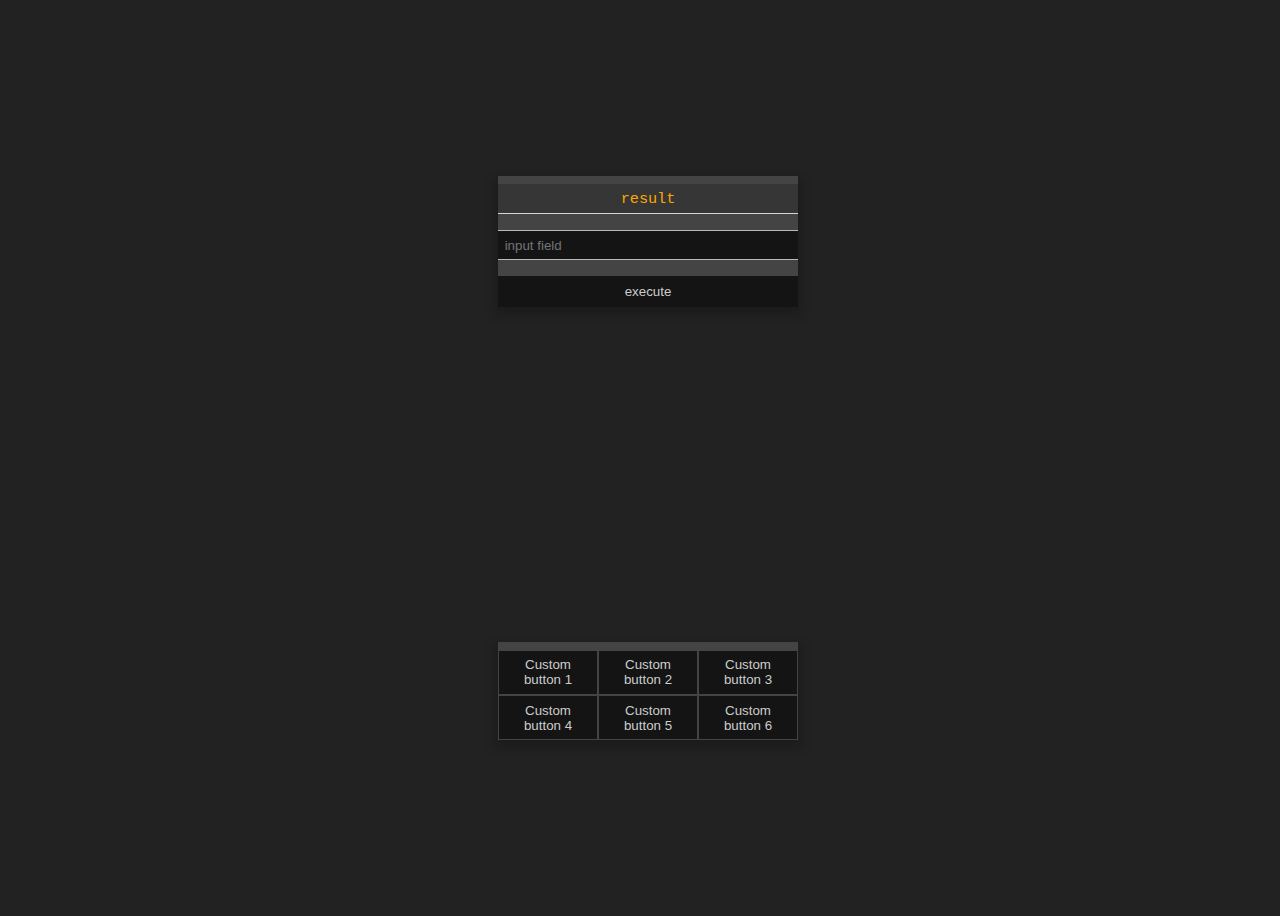
<file: JS tutorial/index.html>
<!DOCTYPE html>
<html>
<head>
	<title>JS tutorial</title>
	<link rel="stylesheet" type="text/css" href="assets/css/style.css">
</head>
<body onLoad="OnDocumentLoad()">

	<div class="main-container" id="mainContainer">
		<h3 id="outputField">result</h3>
		<input id="inputField" placeholder="input field"/>
		<button id="executeButton" onclick="ExecuteButton()">execute</button>
	</div>
	<div class="main-container">
		<div class="buttons-container" id="buttonsContainer">
			<button>Custom button 1</button>
			<button>Custom button 2</button>
			<button>Custom button 3</button>
			<button>Custom button 4</button>
			<button>Custom button 5</button>
			<button>Custom button 6</button>
		</div>
	</div>

	<script type="text/javascript" src="assets/js/app.js"></script>
	<script type="text/javascript" src="assets/js/onLoad.js"></script>
	<script type="text/javascript" src="assets/js/frameUpdate.js"></script>
	<script type="text/javascript" src="assets/js/buttonFunctions.js"></script>
</body>
</html>
</file>
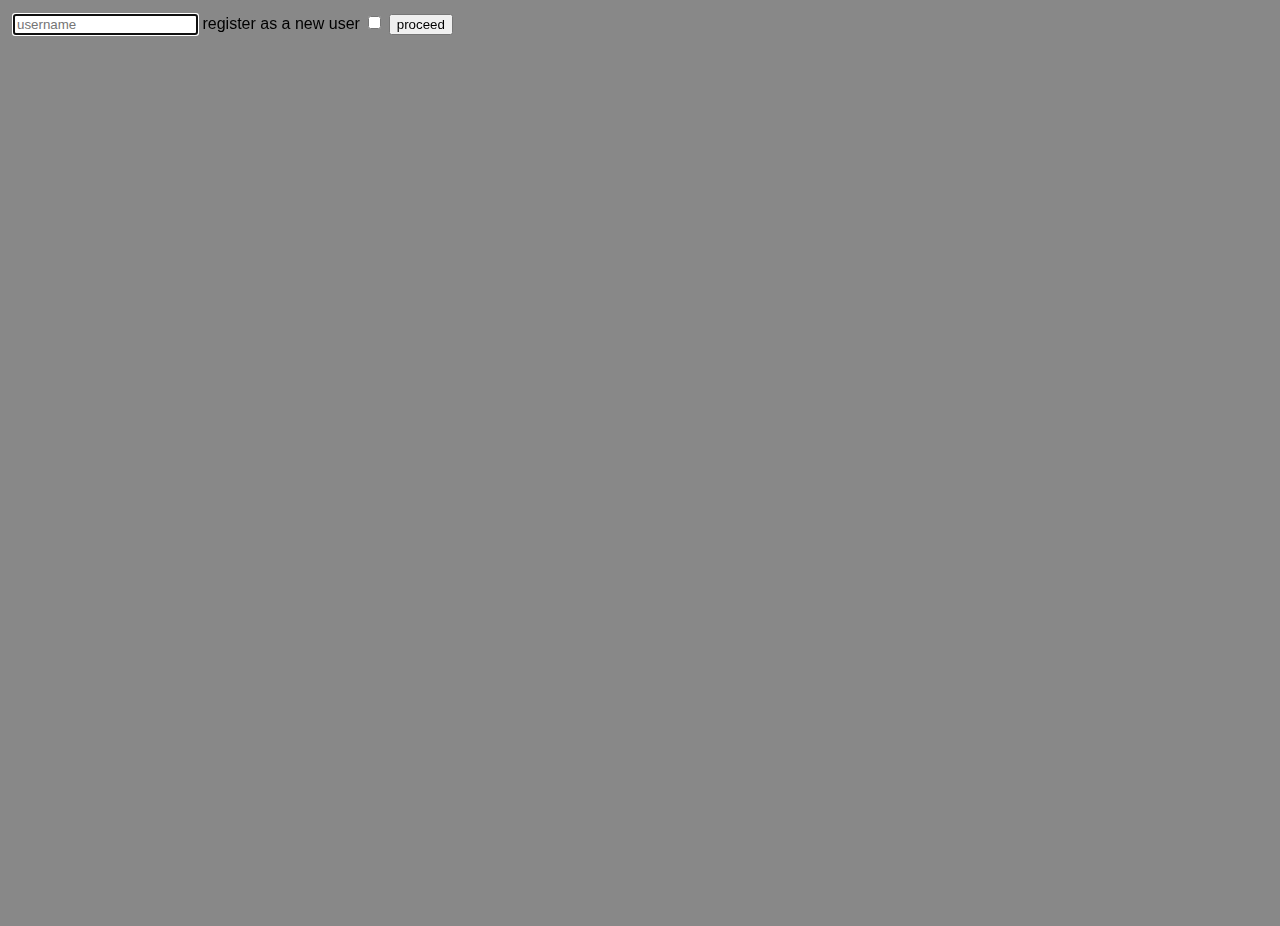
<file: Denis/back up stuff/JS project tracker - single page/index.html>
<!DOCTYPE html>
<html>
<head>
	<title>login</title>
	<link rel="stylesheet" type="text/css" href="assets/css/style.css">
</head>
<!--body onload="Page.OnLoad()"-->
<body>

	<div id="page">

	</div>


	<input type="text" placeholder="username" id="username" autofocus required>
	<label>register as a new user</label>
	<input type="checkbox" id="registerNewUser">
	<button onclick="Page.Login();">proceed</button>



	<!-- jquery library -->
	<script type="text/javascript" src="assets/js/jquery/jquery.js"></script>
	
	<!-- classes and standalone parts and dependencies -->
	<script type="text/javascript" src="assets/js/storage.js"></script>
	<script type="text/javascript" src="assets/js/userSystem.js"></script>

	<!-- app functionality -->
	<script type="text/javascript" src="assets/js/app.js"></script>
	
	<!-- page-specific functionality -->
	<script type="text/javascript" src="assets/js/pages/login.js"></script>

</body>
</html>
</file>
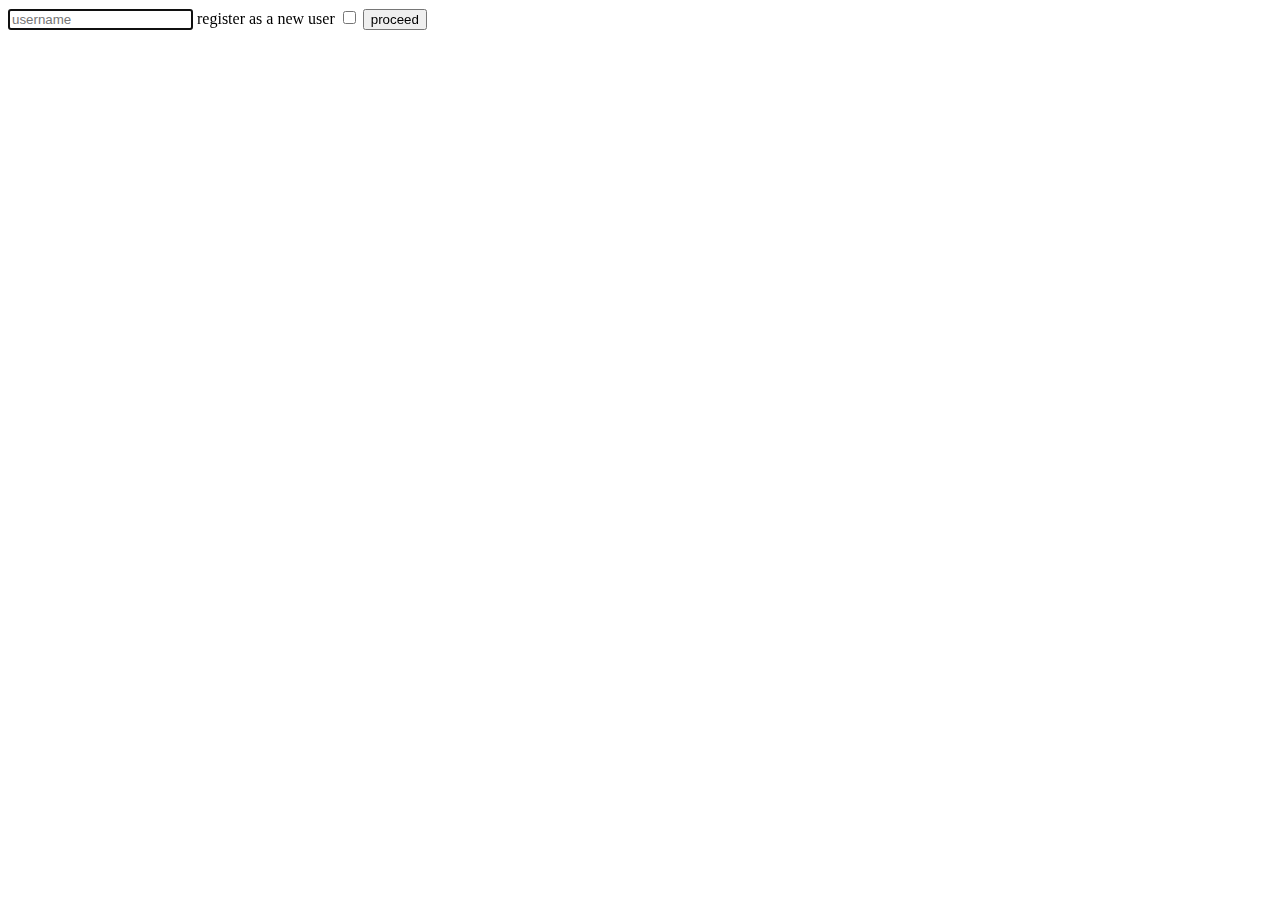
<file: Denis/back up stuff/JS project tracker/index.html>
<!DOCTYPE html>
<html>
<head>
	<title>login</title>
</head>
<!--body onload="Page.OnLoad()"-->
<body>


	<input type="text" placeholder="username" id="username" autofocus required>
	<label>register as a new user</label>
	<input type="checkbox" id="registerNewUser">
	<button onclick="Page.Login();">proceed</button>



	<!-- jquery library -->
	<script type="text/javascript" src="assets/js/jquery/jquery.js"></script>
	
	<!-- classes and standalone parts and dependencies -->
	<script type="text/javascript" src="assets/js/storage.js"></script>
	<script type="text/javascript" src="assets/js/userSystem.js"></script>

	<!-- app functionality -->
	<script type="text/javascript" src="assets/js/app.js"></script>
	
	<!-- page-specific functionality -->
	<script type="text/javascript" src="assets/js/pages/login.js"></script>

</body>
</html>
</file>
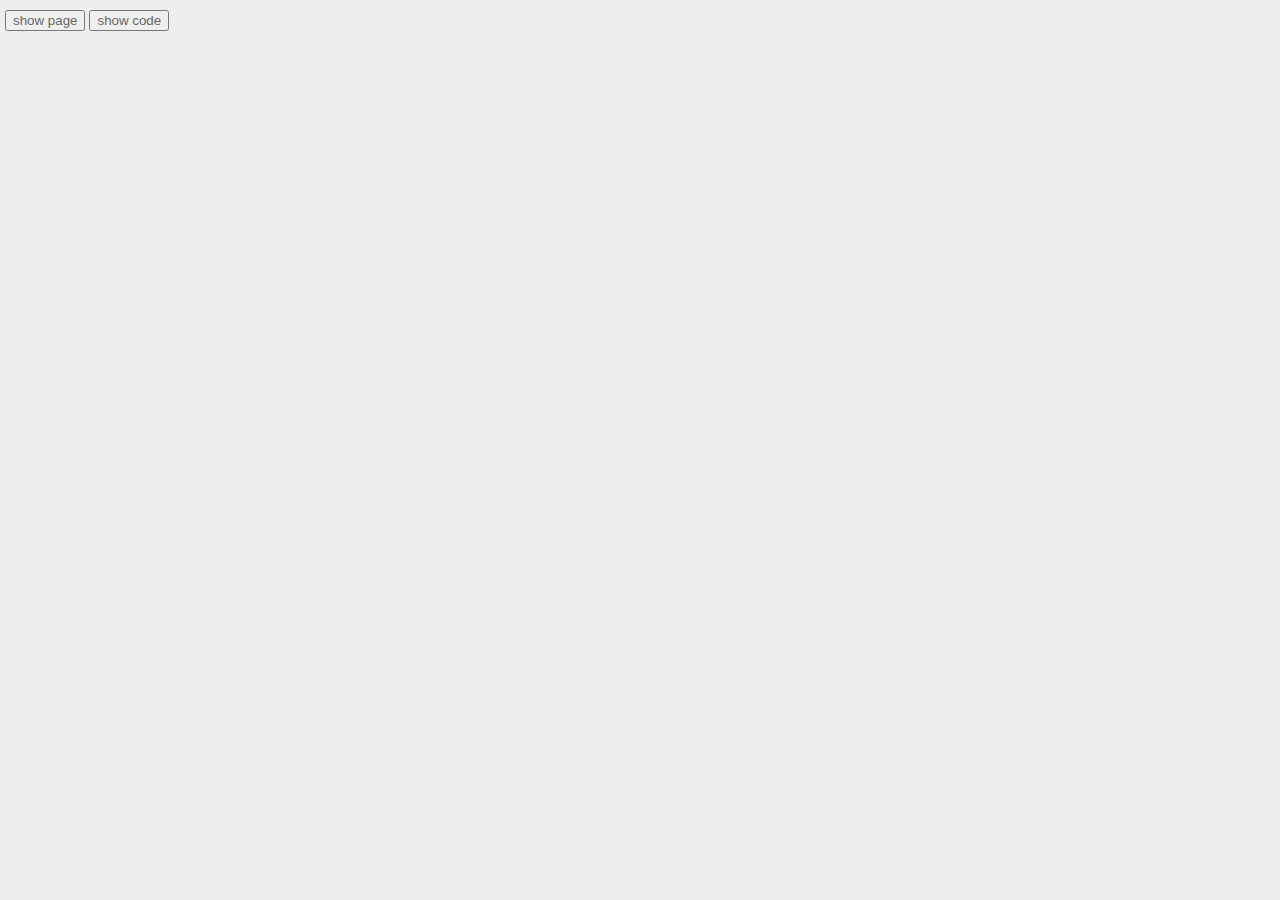
<file: htmlBuilder example.html>
<!DOCTYPE html>
<html>
<head>
	<meta charset="utf-8">
	<title>htmlBuilder test</title>
	<style type="text/css">
		* {
			box-sizing: border-box;
		}
		body {
			margin: 0;
			color: #666;
		}
		h1 {
			text-align: center;
		}
		#page {
			position: relative;
			width: 100%;
			padding: 5px;
			height: 100vh;
			background-color: #eee;
		}
		.wrapper {
			width: fit-content;
			background-color: #ccc;
			margin: 5px auto;
			padding: 5px 10px 5px 10px;
			text-align: center;
		}
		p {
			width: fit-content;
			background-color: #888;
			color: #222;
			margin: 5px auto;
			padding: 10px;
		}
		form {
			background-color: #ccc;
			width: fit-content;
			margin: 5px auto;
			padding: 5px 10px;
		}
		input, button {
			margin: 5px auto;
			color: inherit;
		}
	</style>
</head>
<body>
	<script type="text/javascript">

		var htmlBuilder = {}



		htmlBuilder.Build = function (obj) {
			
			// passed object
			var element = obj;
			// assembled code
			this.code = "";
			this.level = -2;

			// add the obj to a new object with a "children" property
			// this is the version that traverseChildren() can read
			var formattedObj = {
				"children": element
			}

			// start traversing the object
			var final = this.traverseChildren(this, formattedObj, true);

			debug(element, final.Html(), "Final: ");

			return final.Html();


			return {
				"traverseChildren": this.traverseChildren,
				"buildElement": this.buildElement,
				"getArguments": this.getArguments,
				"Html": this.Html
			}
		}

		htmlBuilder.Build.prototype = Object.create(Object.prototype);
		htmlBuilder.Build.prototype.constructor = htmlBuilder.Build;



		htmlBuilder.Build.prototype.returnTabString = function (level) {
			var t = "";
			for (var i = 0; i < level; i++) {
				t += "\t";
			}
			return t;
		}

		htmlBuilder.Build.prototype.traverseChildren = function (build, element, isRoot = false) {
			var e = element;
			var i = 0;
			var code = "";
			build.level++;

			//debug(element, code, "Start traversing: ");

			// if children found
			if ( element["children"] != undefined ) {
				
				//debug(element["children"], code, "Found children: ");
				
				// loop through children
				for (var i = 0; i < Object.keys(element["children"]).length; i++) {

					var temp = build.traverseChildren(build, element["children"][i]).code;
				
					//debug(element["children"][i], code, "Child: ");
					debug(null ,temp, "Passed code: ");
					debug(null ,code + temp, "Joined code: ");
				
					code += i == 0 ? "" : "\n";

					// recursion continues down to the last element
					code += build.returnTabString(build.level) + temp;
				}
			}
			if (!isRoot) {
				// then write html starting with common attributes
				code = build.buildElement (build, element, code);
			}

			debug(element, code, "End traversing: ");

			build.code = code;

			build.level--;

			// send assembled code up the chain
			return build;
		}

		htmlBuilder.Build.prototype.buildElement = function (build, element, content = "") {
			
			// if tag not existant, return jack shit
			if (element["tag"] == undefined) {
				return "";
			}
			
			// assembled code
			var code = "";

			// element tag
			var tag = element["tag"];
			// element class
			var cls = element["cls"];
			// element id
			var id = element["id"];

			// open element
			code += build.returnTabString(build.level) + "<" + tag;
			// append class(es) if specified
			if ( cls != undefined && cls != "" ) {
				code += " class=\"" + cls + "\"";
			}
			// append id if specified
			if ( id != undefined && id != "" ) {
				code += " id=\"" + id + "\"";
			}
			// append other attributes if specified
			if ( element["attr"] != undefined && Object.keys(element["attr"]).length > 0 ) {
				code += build.getArguments(element)
			}
			// close the opening tag
			code += ">";

			// append beforeContent if specified
			if ( element["beforeContent"] != undefined && element["beforeContent"] != "" ) {
				code += "\n" + build.returnTabString(build.level + 1) + element["beforeContent"];
			}

			// append passed content
			code += content == "" ? "" : "\n" + content;

			// append afterContent if specified
			if ( element["afterContent"] != undefined && element["afterContent"] != "" ) {
				code += "\n" + build.returnTabString(build.level + 1) + element["afterContent"];
			}

			// close the element
			code += "\n" + build.returnTabString(build.level) + "</" + tag + ">";

			// send assembled code up the chain
			return code;
		}

		htmlBuilder.Build.prototype.getArguments = function (element) {

			// assembled code
			var code = "";

			// loop through attributes
			for (var i = 0; i < Object.keys(element["attr"]).length; i++) {
				// append each attribute with a space before it
				code += " " + element["attr"][i];
			}

			// send assembled code up the chain
			return code;
		}

		htmlBuilder.Build.prototype.Html = function () {

			return this.code;
		}



		function debug (element, code, message) {
			if (debugEnabled) {
				console.log(element);
				console.log(message);
				console.log(code || "/no code");
				console.log("\n------------------------------------\n");
			}
		}
	</script>
	<script type="text/javascript">
		
		var page;

		var debugEnabled = false;

		function setPageElement (showCode) {
			page = document.getElementById("page");

			var htmlBuilderBlueprintExample = {
				0: { tag: "h1",
					beforeContent: "htmlBuilder Blueprint Object Example"
				},
				1: { tag: "div",
					cls: "wrapper",
					children: {
						0: { tag: "p",
							id: "firstParagraph",
							beforeContent: "something"
						},
						1: { tag: "p",
							id: "secondParagraph",
							beforeContent: "something"
						}
					},
					afterContent: "something"
				},
				2: { tag: "div",
					cls: "wrapper", id: "main",
					beforeContent: "something"
				},
				3: { tag: "form",
					children: {
						0: { tag: "input",
							attr: {
								0: "type=\"password\"",
								1: "required",
							}
						},
						1: { tag: "button",
							beforeContent: "test submit",
							attr: {
								0: "type=\"submit\""
							}
						}
					}
				},
				4: { tag: "label",
					beforeContent: "Know what? I can call functions too!"
				},
				5: { tag: "button",
					beforeContent: "Click me to show code",
					attr: {
						0: "onclick=\"setPageElement(true);\""
					}
				},
				6: { tag: "p",
					beforeContent: "The above button runs the setPageElement() function when clicked."
				}
			}

			showHtml(htmlBuilderBlueprintExample, showCode);
		}

		function showHtml (htmlBuilderBlueprint, showCode) {
			/*var builder = new htmlBuilder.Build(htmlBuilderBlueprint);
			var result = builder.Html();
			
			debug(builder, result, "What showHtml() gets: ");
			page.innerHTML = result;*/

			if (showCode) {
				page.innerHTML = "<textarea id=\"outputArea\" style=\"width: 100%; height: calc(100vh - 10px);\"></textarea>";
				document.getElementById("outputArea").value = new htmlBuilder.Build(htmlBuilderBlueprint).Html();
			}
			else
				page.innerHTML = new htmlBuilder.Build(htmlBuilderBlueprint).Html();
			
			debug(null, page.innerHTML, "What showHtml() gets: ");
		}
	</script>


	<div id="page">
		<button onclick="setPageElement(false)">
			show page
		</button>
		<button onclick="setPageElement(true)">
			show code
		</button>
	</div>


</body>
</html>
</file>
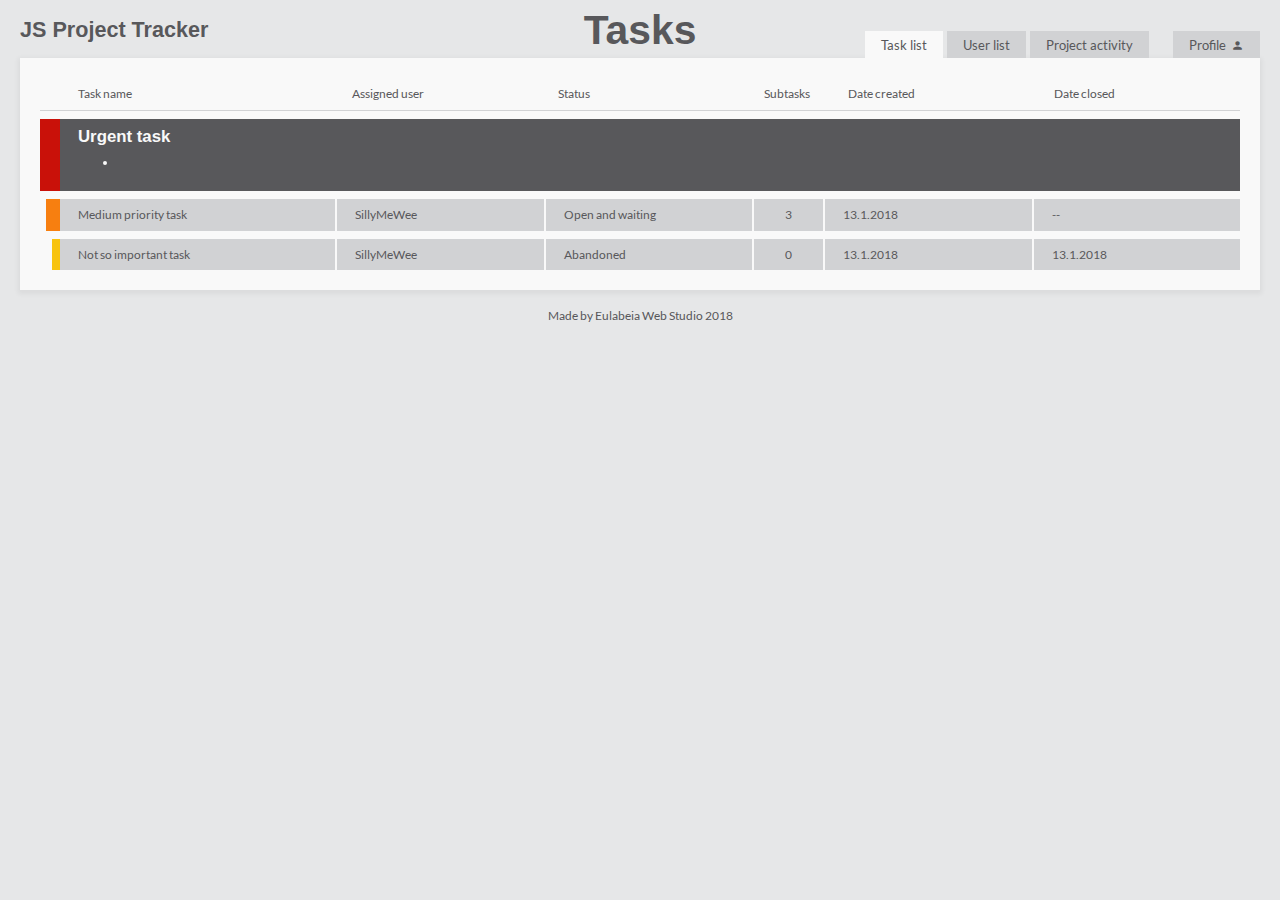
<file: JS Project Tracker/profile.html>
<!DOCTYPE html>
<html lang="en">
	<head>
		<meta charset="UTF-8">
		<meta name="description" content="Project Tracker app by Eulabeia Web Studio.">
		<meta name="version" content="2018.2.7.0">
		<meta name="keywords" content="JAVASCRIPT, app">
		<meta name="author" content="Eulabeia Web Studio">
		<meta name="viewport" content="width=device-width, initial-scale=1.0">
		
		<!-- tab image -->
		<link rel="icon" href="">
		
		<!-- fonts used -->
		<link rel="stylesheet" type="text/css" href="assets/css/font-awesome/4.7.0/font-awesome.min.css">
		<link rel="stylesheet" type="text/css" href="assets/css/material-icons/3.0.1/material-icons.css">

		<link rel="stylesheet" type="text/css" href="assets/css/main.css">


		<title>
			JS project Tracker
		</title>

	</head>

	<body>


		<div class="page-container" id="pageContainer">
			<header>
				<h2 id="appTitle">JS Project Tracker</h2>
				<h1 id="title">Tasks</h1>
			</header>
			<div class="panel-stack" id="mainPanelStack">
				<ul class="stack">
					<li><button id="profilePanelButton">
						Profile<i class="material-icons">person</i>
					</button></li>
					<li><button id="activityPanelButton">Project activity</button></li>
					<li><button id="usersPanelButton">User list</button></li>
					<li><button class="active" id="tasksPanelButton">Task list</button></li>
				</ul>
				<div class="panel" id="mainPanel">

					<div class="table tasks-table" id="tasksTable">
						<div class="row header">
							<div class="priority"></div>
							<div class="name"><span>Task name</span></div>
							<div class="user"><span>Assigned user</span></div>
							<div class="status"><span>Status</span></div>
							<div class="subtasks"><span>Subtasks</span></div>
							<div class="created"><span>Date created</span></div>
							<div class="closed"><span>Date closed</span></div>
						</div>
						<div class="row" id="taskID">
							<div class="priority"><div class="high"></div></div>
							<div class="name"><span>Urgent task</span></div>
							<div class="user"><span>SillyMeWee</span></div>
							<div class="status"><span>In progress</span></div>
							<div class="subtasks"><span>10</span></div>
							<div class="created"><span>13.1.2018</span></div>
							<div class="closed"><span>--</span></div>
							<div class="task">
								<div class="name">
									<h3>Urgent task</h3>
								</div>
								<ul>
									<li></li>
								</ul>
							</div>
						</div>
						<div class="row" id="taskID">
							<div class="priority"><div class="medium"></div></div>
							<div class="name"><span>Medium priority task</span></div>
							<div class="user"><span>SillyMeWee</span></div>
							<div class="status"><span>Open and waiting</span></div>
							<div class="subtasks"><span>3</span></div>
							<div class="created"><span>13.1.2018</span></div>
							<div class="closed"><span>--</span></div>
						</div>
						<div class="row" id="taskID">
							<div class="priority"><div class="low"></div></div>
							<div class="name"><span>Not so important task</span></div>
							<div class="user"><span>SillyMeWee</span></div>
							<div class="status"><span>Abandoned</span></div>
							<div class="subtasks"><span>0</span></div>
							<div class="created"><span>13.1.2018</span></div>
							<div class="closed"><span>13.1.2018</span></div>
						</div>
					</div>

				</div>
			</div>
			<footer>
				<span>Made by Eulabeia Web Studio 2018</span>
			</footer>
		</div>








		<!-- JAVASCRIPT LINKS -->

		<!-- jquery library -->
		<script src="assets/js/jquery/3.2.1/jquery.min.js"></script>

		<!-- unique hash library -->
		<!--script type="text/javascript" src="assets/js/htmlBuilder/htmlBuilder.js"></script>
		<script type="text/javascript" src="assets/js/htmlBuilder/base parts/basic.js"></script>
		<script type="text/javascript" src="assets/js/htmlBuilder/style parts/JS Project Tracker.style.js"></script-->

		<!-- app -->
		<!--script type="text/javascript" src="assets/js/app/savingAndLoading.js"></script>
		<script type="text/javascript" src="assets/js/app/task.js"></script>
		<script type="text/javascript" src="assets/js/app/userProfile.js"></script>
		<script type="text/javascript" src="assets/js/app/dynamicBuilder.js"></script-->

<!--	<script type="text/javascript" src="assets/js/main.js"></script-->
		
		<!-- IMPORTANT NOTES -->

		<!--

		Material Icons
		==============

		Link to the online database:	https://material.io/icons/

		Syntax:

		<i class="material-icons">icon_name</i>

		*note:
			-	icon name is all lowercase
			-	multiple words in icon names use the "_" character as separator

		Font Awesome
		============

		Link to the online database:	http://fontawesome.io/icons/

		Syntax:

		<i class="fa fa-icon_name"></i>

		*note
			-	all icons have to include the "fa" class
			-	icon name is all lowercase
			-	multiple words in icon names use the "-" character as separator
			-	all icon names must be preceded by the "fa-" prefix

		-->

	</body>
</html>
</file>
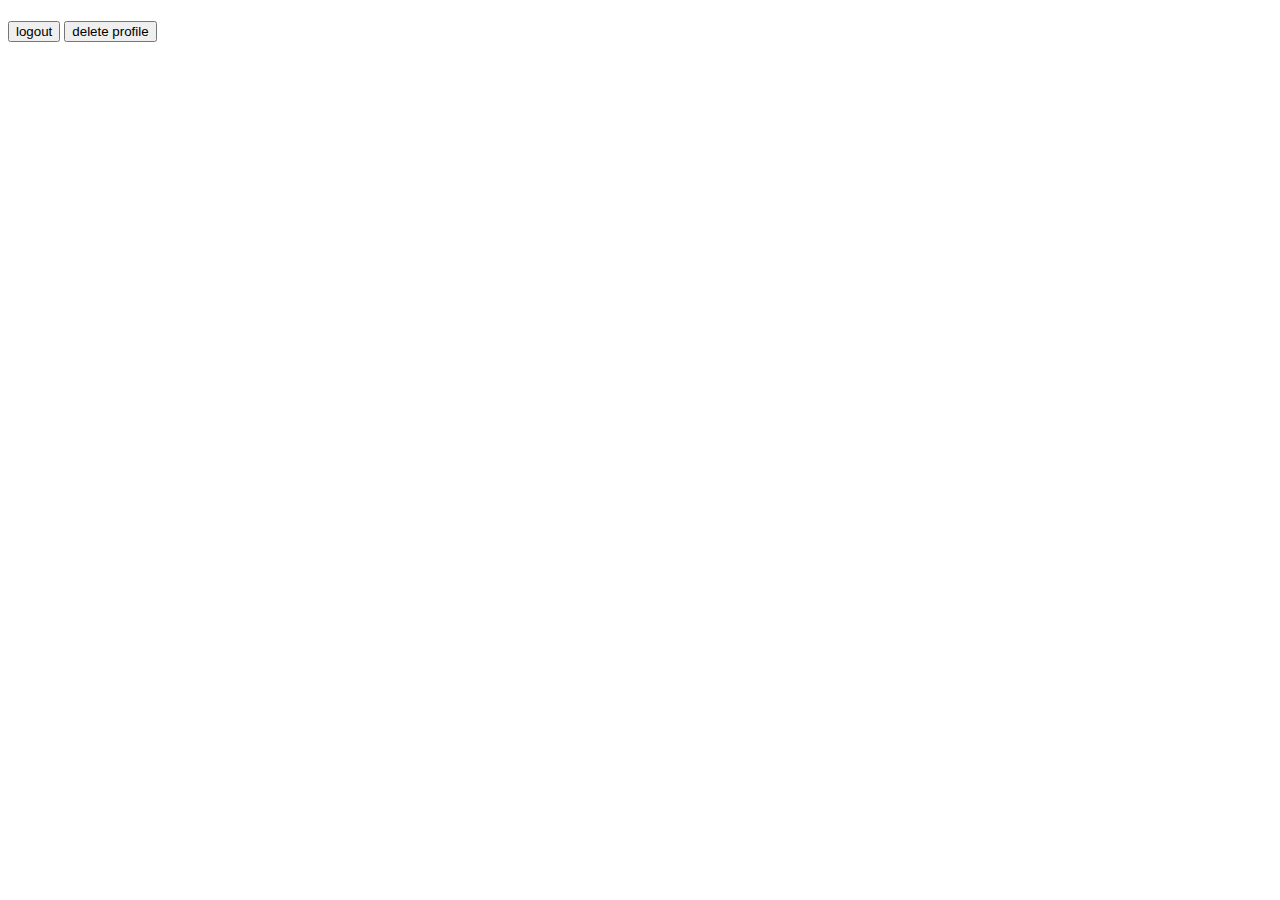
<file: Denis/back up stuff/JS project tracker/profile.html>
<!DOCTYPE html>
<html>
<head>
	<title>login</title>
</head>
<body>

	<h1 id="profileTitle"></h1>
	<button onclick="Page.Logout();">logout</button>
	<button onclick="Page.DeleteProfile();">delete profile</button>




	<!-- jquery library -->
	<script type="text/javascript" src="assets/js/jquery/jquery.js"></script>
	
	<!-- classes and standalone parts and dependencies -->
	<script type="text/javascript" src="assets/js/storage.js"></script>
	<script type="text/javascript" src="assets/js/userSystem.js"></script>
	<script type="text/javascript" src="assets/js/taskSystem.js"></script>

	<!-- app functionality -->
	<script type="text/javascript" src="assets/js/app.js"></script>
	
	<!-- page-specific functionality -->
	<script type="text/javascript" src="assets/js/pages/profile.js"></script>

</body>
</html>
</file>
<file: JS tutorial/assets/css/style.css>
* {
	box-sizing: border-box;
}

body {
	display: flex;
	width: 100%;
	height: 100vh;
	justify-content: center;
	flex-direction: column;

	background-color: #222;
	color: #ccc;

	font-family: sans-serif;
}

.main-container {
	display: grid;
	margin: auto;
	padding-top: .5em;
	grid-template-columns: 1fr;
	grid-gap: 1em;

	background-color: #444;
    box-shadow: 0px 5px 10px 3px rgba(0,0,0,.2);
}

.buttons-container {
	display: grid;
	width: 300px;
	margin: 0;
	grid-template-columns: 1fr 1fr 1fr;
}

.buttons-container > button, .buttons-container > button:focus {
	display: box;
	min-width: 50px;
	max-width: 100%;
	height: 100%;
	border-color: #444;
}

.buttons-container > button:hover {
	border-color: orange;
	z-index: 10;
}

.buttons-container > input, .buttons-container > input:focus {
	display: box;
	min-width: 48px;
	max-width: calc(100% - 2px);
	margin: 0 1px;
	border-color: rgba(255,255,255,.7);
}

.buttons-container > input:hover {
	border-color: orange;
	border-left-color: transparent;
	border-right-color: transparent;
	z-index: 10;
}

h3 {
	height: 2em;
	line-height: 2em;
	font-weight: normal;
	text-align: center;
	max-width: 300px;
	margin: 0;
	
	color: orange;
	font-family: monospace;
	background-color: rgba(0,0,0,.2);
	border-bottom: 1px solid rgba(255,255,255,.8);
}

button, button:focus {
	padding: .5em 1.2em;
	text-align: center;

	background-color: rgba(0,0,0,.7);
	color: inherit;
	border: 1px solid transparent;
}

button:hover {
	color: orange;
	border: 1px solid orange;
}

button:active {
	background-color: orange;
	color: black;
	border-color: transparent;
}

input {
	width: 100%;
	padding: .5em .5em;

	background-color: rgba(0,0,0,.7);
	color: inherit;
	border: 1px solid rgba(255,255,255,.7);
	border-left: none;
	border-right: none;
}

input:hover {
	color: inherit;
	border-color: orange;
}

input:active::placeholder,
input:focus::placeholder,
input:active::-ms-input-placeholder,
input:focus::-ms-input-placeholder {
	color: transparent;
}

input:active, input:focus {
	background-color: rgba(0,0,0,.7);
	color: white;
	border-color: orange;
}




#mainContainer {
	width: 300px;
}
</file>
<file: Denis/back up stuff/JS project tracker - single page/assets/css/style.css>
body {
	font-family: sans-serif;
	background-color: #888;
	width: 100%;
	height: 100vh;
	overflow: hidden;
	overflow-y; scroll;
	padding: 5px;
}

.window {
	background-color: white;
	width: auto;
	margin: auto;
	padding: 5px 0 0 0;
}

.container {
	background-color: #ccc;
	width: auto;
}

button {
	margin: auto;
}
</file>
<file: JS Project Tracker/assets/css/material-icons/3.0.1/material-icons.css>
/* fallback */
@font-face {
  font-family: 'Material Icons';
  font-style: normal;
  font-weight: 400;
  src: url(../../../media/fonts/material-icons/3.0.1/material-icons.woff2) format('woff2');
}

/*.material-icons {
  font-family: 'Material Icons';
  font-weight: normal;
  font-style: normal;
  font-size: 24px;
  line-height: 1;
  letter-spacing: normal;
  text-transform: none;
  display: inline-block;
  white-space: nowrap;
  word-wrap: normal;
  direction: ltr;
  -webkit-font-feature-settings: 'liga';
  -webkit-font-smoothing: antialiased;
}*/

.material-icons {
  font-family: 'Material Icons';
  font-weight: normal;
  font-style: normal;
  font-size: 24px;  /* Preferred icon size */
  display: inline-block;
  line-height: 1;
  text-transform: none;
  letter-spacing: normal;
  word-wrap: normal;
  white-space: nowrap;
  direction: ltr;

  /* Support for all WebKit browsers. */
  -webkit-font-smoothing: antialiased;
  /* Support for Safari and Chrome. */
  text-rendering: optimizeLegibility;

  /* Support for Firefox. */
  -moz-osx-font-smoothing: grayscale;

  /* Support for IE. */
  font-feature-settings: 'liga';
}
</file>
<file: JS Project Tracker/assets/css/main.css>
/*
	Contains all the main (s)css components.

	Use only to link to other scss stylesheets
	and scss functions and variables.
	

	- DO NOT use to define styles here -


	Table of contents:

		1. "Clean slate" settings
		2. General variables and base parts
		3. Style settings
		4. Page specific adjustments
		5. Wrongly placed accidentally on purpose
*/
/*
	This is a collection of common mixins.
	It is here to allow easy cross-browser
	compatibility and speed up the writing
	of classes.
*/
/*
	These are the main color variables.

	Some are commonly used all over,
	other are user defined for quick access.
*/
/*
	These are the most common variables that
	will be used all over the linked scss files.

	Table of contents:

	1. Fonts
	2. Colors
	3. Media query setup

*/
@font-face {
  font-family: "Lato Regular";
  font-style: normal;
  font-weight: normal;
  src: url("../media/fonts/lato/Lato-Regular.ttf") format("truetype"); }
@font-face {
  font-family: "Lato Regular";
  font-style: italic;
  font-weight: normal;
  src: url("../media/fonts/lato/Lato-Italic.ttf") format("truetype"); }
@font-face {
  font-family: "Sinkin Sans 400";
  font-style: normal;
  font-weight: normal;
  src: url("../media/fonts/sinkin-sans/SinkinSans-400Regular.otf") format("otf"); }
@font-face {
  font-family: "Sinkin Sans 400";
  font-style: italic;
  font-weight: normal;
  src: url("../media/fonts/sinkin-sans/SinkinSans-400Italic.otf") format("otf"); }
[data-stretch=X] {
  width: 100% !important;
  width: -moz-available !important;
  width: -webkit-fill-available !important; }

[data-stretch=Y] {
  height: 100% !important;
  height: -moz-available !important;
  height: -webkit-fill-available !important; }

[data-stretch=XY] {
  width: 100% !important;
  width: -moz-available !important;
  width: -webkit-fill-available !important;
  height: 100% !important;
  height: -moz-available !important;
  height: -webkit-fill-available !important; }

[data-scroll=X] {
  overflow-x: auto !important;
  overflow-y: hidden !important; }

[data-scroll=Y] {
  overflow-x: hidden !important;
  overflow-y: auto !important; }

[data-scroll=XY] {
  overflow-x: auto !important;
  overflow-y: auto !important; }

[data-scroll=none] {
  overflow: hidden; }

/*
	Table of contents>

	1. Absolute elements
		1.1 Center on the parent element
		1.2 Inside the parent element
			1.2.1 Touching the parent side's center
			1.2.2 Corner-to-corner with the parent element
		1.3 Outside the parent element
			1.3.1 Touching the parent side's center
			1.3.2 Touching the parent side's corner
			1.3.3 Corner-to-corner with the parent element
	2. Grid item elements
		2.1 Center on the parent element
		2.2 Touching the parent side
		2.3 Corner-to-corner with the parent element
*/
/*
	Change position to absolute for elements
	containing the data-align attribute
	whose value begins with "abs-".
*/
[data-align^="abs-"] {
  position: absolute !important; }

[data-align=abs-center] {
  right: 50% !important;
  bottom: 50% !important;
  transform: translateX(50%) translateY(50%) !important; }

[data-align=abs-inside-N] {
  top: 0 !important;
  right: 50% !important;
  transform: translateX(50%) !important; }

[data-align=abs-inside-S] {
  bottom: 0 !important;
  right: 50% !important;
  transform: translateX(50%) !important; }

[data-align=abs-inside-E] {
  right: 0 !important;
  bottom: 50% !important;
  transform: translateY(50%) !important; }

[data-align=abs-inside-W] {
  left: 0 !important;
  bottom: 50% !important;
  transform: translateY(50%) !important; }

[data-align=abs-inside-NE] {
  right: 0 !important;
  top: 0 !important; }

[data-align=abs-inside-top-NW] {
  left: 0 !important;
  top: 0 !important; }

[data-align=abs-inside-SE] {
  right: 0 !important;
  bottom: 0 !important; }

[data-align=abs-inside-SW] {
  left: 0 !important;
  bottom: 0 !important; }

[data-align=abs-outside-N] {
  right: 50% !important;
  top: 0 !important;
  transform: translateX(50%) translateY(-100%) !important; }

[data-align=abs-outside-S] {
  right: 50% !important;
  bottom: 0 !important;
  transform: translateX(50%) translateY(100%) !important; }

[data-align=abs-outside-E] {
  left: 100% !important;
  bottom: 50% !important;
  transform: translateY(50%) !important; }

[data-align=abs-outside-W] {
  left: 0 !important;
  bottom: 50% !important;
  transform: translateX(-100%) translateY(50%) !important; }

[data-align=abs-outside-Nright] {
  right: 0 !important;
  top: 0 !important;
  transform: translateY(-100%) !important; }

[data-align=abs-outside-Nleft] {
  left: 0 !important;
  top: 0 !important;
  transform: translateY(-100%) !important; }

[data-align=abs-outside-Sright] {
  right: 0 !important;
  bottom: 0 !important;
  transform: translateY(100%) !important; }

[data-align=abs-outside-Sleft] {
  left: 0 !important;
  bottom: 0 !important;
  transform: translateY(100%) !important; }

[data-align=abs-outside-Etop] {
  left: 100% !important;
  top: 0 !important; }

[data-align=abs-outside-Ebottom] {
  left: 100% !important;
  bottom: 0 !important; }

[data-align=abs-outside-Wtop] {
  left: 0 !important;
  top: 0 !important;
  transform: translateX(-100%) !important; }

[data-align=abs-outside-Wbottom] {
  left: 0 !important;
  bottom: 0 !important;
  transform: translateX(-100%) !important; }

[data-align=abs-outside-NE] {
  right: 0 !important;
  top: 0 !important;
  transform: translateX(100%) translateY(-100%) !important; }

[data-align=abs-outside-NW] {
  left: 0 !important;
  top: 0 !important;
  transform: translateX(-100%) translateY(-100%) !important; }

[data-align=abs-outside-SE] {
  right: 0 !important;
  bottom: 0 !important;
  transform: translateX(100%) translateY(100%) !important; }

[data-align=abs-outside-SW] {
  left: 0 !important;
  bottom: 0 !important;
  transform: translateX(-100%) translateY(100%) !important; }

[data-align=center] {
  justify-self: center !important;
  align-self: center !important; }

[data-align=N] {
  align-self: start !important;
  justify-self: center !important; }

[data-align=S] {
  align-self: end !important;
  justify-self: center !important; }

[data-align=E] {
  align-self: center !important;
  justify-self: end !important; }

[data-align=W] {
  align-self: center !important;
  justify-self: start !important; }

[data-align=NE] {
  align-self: start !important;
  justify-self: end !important; }

[data-align=NW] {
  align-self: start !important;
  justify-self: start !important; }

[data-align=SE] {
  align-self: end !important;
  justify-self: end !important; }

[data-align=SW] {
  align-self: end !important;
  justify-self: start !important; }

html {
  width: 100%;
  background-color: #E6E7E8;
  color: #58585B;
  font-family: "Lato Regular", sans-serif;
  font-size: 62.5%;
  line-height: 62.5%; }

body {
  margin: 0;
  font-size: 1.2em;
  line-height: 1em; }

div, body, button, button:hover, button:active, button:focus, input, input:hover, input:active, input:focus, .invisible-container, .page-container, footer, .panel, .window > .window-content, .panel-stack > ul, .window, .window > .window-title, .table, .table > .row, #loginWindow > .window-content, #profileContainer {
  box-sizing: border-box;
  position: relative; }

h1, h2, h3, h4, h5, h6 {
  margin: 0;
  font-family: "Sinkin Sans 400", sans-serif;
  line-height: 1em; }

h1 {
  font-size: 3.4em; }

h2 {
  font-size: 1.8em; }

h3 {
  font-size: 1.4em; }

h4 {
  font-size: 1.2em; }

h5 {
  font-size: 1em; }

h6 {
  font-size: .8em; }

small {
  font-family: inherit;
  color: #58585B; }
  small:not(.tiny) {
    font-size: .75em; }
  small.tiny {
    font-size: .5em; }

big {
  font-size: 12em; }

button, button:hover, button:active, button:focus {
  padding: .5em 1.2em;
  width: fit-content;
  background-color: #D1D2D4;
  color: #58585B;
  border: none;
  border-radius: 0;
  outline: none;
  font-family: "Lato Regular", sans-serif; }
button:hover {
  background-color: #939597;
  color: #F9F9F9; }
button:active {
  background-color: #6D6E70;
  color: #F9F9F9; }

input, input:hover, input:active, input:focus {
  padding: .3em .5em;
  width: fit-content;
  background-color: #D1D2D4;
  color: #58585B;
  border: none;
  border-radius: 0;
  outline: none;
  font-family: "Sinkin Sans 400", sans-serif; }
input::placeholder {
  color: #939597;
  font-family: "Lato Regular", sans-serif;
  font-style: italic; }
input:not(:focus):not(:active):hover {
  background-color: #939597;
  color: #F9F9F9; }
  input:not(:focus):not(:active):hover::placeholder {
    color: #D1D2D4; }
input:focus, input:active {
  background-color: #6D6E70;
  color: #F9F9F9; }
  input:focus::placeholder, input:active::placeholder {
    color: #D1D2D4; }
input[type=checkbox], input[type=radio] {
  display: none; }
  input[type=checkbox]:checked + label:after, input[type=radio]:checked + label:after {
    display: block;
    width: 7px;
    height: 7px;
    transform: translate(-21px, -9px);
    background-color: #6D6E70; }

label[type=checkbox],
label[type=radio] {
  position: relative;
  padding-left: 25px; }
  label[type=checkbox]:before, label[type=checkbox]:after,
  label[type=radio]:before,
  label[type=radio]:after {
    display: block;
    position: absolute;
    width: 15px;
    height: 15px;
    transform: translate(-25px, -1px);
    content: "";
    background-color: #D1D2D4; }
  label[type=checkbox]:hover:before,
  label[type=radio]:hover:before {
    background-color: #939597; }
  label[type=checkbox]:after,
  label[type=radio]:after {
    display: none; }

.material-icons {
  font-size: inherit;
  transform: translateY(0.3ex); }

button > .material-icons {
  margin-left: 5px; }

.invisible-container {
  display: flex;
  background-color: transparent;
  border: none;
  outline: none; }

.page-container {
  display: flex;
  width: 100%;
  height: 100vh;
  flex-direction: column; }

footer {
  display: flex;
  margin: 0 20px;
  justify-content: center;
  text-align: center; }

header {
  position: relative;
  margin: 10px 20px 0px 20px; }
  header > #appTitle {
    position: absolute;
    top: 50%;
    transform: translateY(-50%); }
  header > #title {
    text-align: center; }

.panel, .window > .window-content {
  display: flex;
  box-shadow: 0px 2px 5px 2px rgba(0, 0, 0, 0.05);
  margin: 20px;
  padding: 20px;
  height: auto;
  grid-gap: 10px;
  background-color: #F9F9F9; }

.panel-stack {
  margin: 20px; }
  .panel-stack > ul {
    display: flex;
    list-style: none;
    flex-direction: row-reverse;
    padding: 0;
    margin: 0;
    z-index: 10; }
    .panel-stack > ul > li {
      margin: 0 2px; }
      .panel-stack > ul > li:first-child {
        margin-right: 0; }
      .panel-stack > ul > li > button {
        height: calc(2em + 1px); }
        .panel-stack > ul > li > button.active, .panel-stack > ul > li > button.active:hover, .panel-stack > ul > li > button.active:active, .panel-stack > ul > li > button.active:focus {
          background-color: #F9F9F9;
          color: #58585B; }
  .panel-stack > .panel, .window.panel-stack > .window-content {
    margin: 0; }

.window {
  display: grid;
  box-shadow: 0px 2px 5px 2px rgba(0, 0, 0, 0.05);
  margin: 10px; }
  .window > .window-title {
    padding: 10px;
    height: 30px;
    background-color: #939597;
    color: #F9F9F9; }
  .window > .window-content {
    margin: 0;
    box-shadow: none; }

.table {
  display: flex;
  width: 100%;
  flex-direction: column;
  overflow: hidden;
  overflow-y: auto; }
  .table > .row {
    display: grid;
    width: 100%;
    grid-auto-columns: 1fr;
    grid-gap: 2px; }
    .table > .row:not(:last-child) {
      margin-bottom: 2px; }
    .table > .row:nth-child(2n) > * {
      background-color: #E6E7E8; }
    .table > .row:nth-child(2n - 1):not(.header) > * {
      background-color: #D1D2D4; }
    .table > .row > * {
      grid-row: 1;
      padding: 2px 4px; }
  .table > .header {
    -webkit-border: solid 1px #D1D2D4;
    -moz-border: solid 1px #D1D2D4;
    -ms-border: solid 1px #D1D2D4;
    border: solid 1px #D1D2D4;
    z-index: 100;
    border-top: none;
    border-left: none;
    border-right: none; }

.tasks-table > .row {
  grid-template-columns: 1.5em 4fr 3fr 3fr 1fr 3fr 3fr;
  cursor: default; }
  .tasks-table > .row > *:not(.task) {
    height: 2.6em; }
  .tasks-table > .row:not(.header) > * {
    background-color: #D1D2D4; }
  .tasks-table > .row > * {
    padding: .8em 1.5em; }
  .tasks-table > .row:not(:last-child) {
    margin-bottom: .7em; }
  .tasks-table > .row > .priority {
    grid-column: 1;
    height: 100%;
    padding: 0 !important;
    background-color: transparent !important; }
    .tasks-table > .row > .priority > div, .tasks-table > .row > .priority > body, .tasks-table > .row > .priority > button, .tasks-table > .row > .priority > input, .tasks-table > .row > .priority > .invisible-container, .tasks-table > .row > .priority > .page-container, .tasks-table > .row > .priority > footer, .tasks-table > .row > .priority > .panel, .tasks-table > .row > .window.priority > .window-content, .tasks-table > .row > .panel-stack.priority > ul, .tasks-table > .row > .priority > .window, .tasks-table > .row > .window.priority > .window-title, .tasks-table > .row > .priority > .table, .tasks-table > .row > .table.priority > .row, .tasks-table > .row > #loginWindow.priority > .window-content, .tasks-table > .row > .priority > #profileContainer {
      position: absolute;
      height: 100%;
      top: 0;
      right: -2px; }
    .tasks-table > .row > .priority > .low {
      width: calc(.5em + 2px);
      background-color: #f8c30f; }
    .tasks-table > .row > .priority > .medium {
      width: calc(1em + 2px);
      background-color: #f77f10; }
    .tasks-table > .row > .priority > .high {
      width: calc(1.5em + 2px);
      background-color: #c91109; }
  .tasks-table > .row > .name {
    grid-column: 2; }
  .tasks-table > .row > .user {
    grid-column: 3; }
  .tasks-table > .row > .status {
    grid-column: 4; }
  .tasks-table > .row > .subtasks {
    grid-column: 5;
    text-align: center; }
  .tasks-table > .row > .created {
    grid-column: 6; }
  .tasks-table > .row > .closed {
    grid-column: 7; }
  .tasks-table > .row:hover:not(.header) > *:not(.priority):not(.task) {
    background-color: #939597 !important;
    color: #F9F9F9; }
  .tasks-table > .row:active:not(.header) > *:not(.priority):not(.task), .tasks-table > .row:focus:not(.header) > *:not(.priority):not(.task) {
    background-color: #6D6E70 !important;
    color: #F9F9F9; }
  .tasks-table > .row > .task {
    grid-column: 2/8;
    background-color: #58585B;
    color: #F9F9F9; }

.popup {
  position: fixed;
  width: 100%;
  height: 100vh;
  background-color: rgba(0, 0, 0, 0.5); }

#loginPageContainer {
  flex-direction: column;
  align-self: center;
  top: 50%;
  transform: translateY(calc(-50% - 5px)); }

#loginWindow {
  align-self: center;
  margin: 20px; }
  #loginWindow > .window-content {
    display: flex;
    flex-direction: column;
    justify-content: center; }
    #loginWindow > .window-content > * {
      margin: 0 auto; }
      #loginWindow > .window-content > *:not(:first-child):not(:last-child) {
        margin: 20px auto; }
    #loginWindow > .window-content > input[name=username] {
      width: 250px; }

#mainPanelStack {
  margin-top: -20px; }
  #mainPanelStack > .stack #profilePanelButton {
    margin-left: 20px; }

#profileContainer {
  display: grid;
  width: 100%;
  grid-template-columns: 1fr 1fr 1fr; }
  #profileContainer > .invisible-container {
    flex-direction: column; }
    #profileContainer > .invisible-container:nth-child(1) {
      justify-self: flex-start; }
    #profileContainer > .invisible-container:nth-child(2) {
      justify-self: center;
      text-align: center; }
      #profileContainer > .invisible-container:nth-child(2) > * {
        margin-left: auto;
        margin-right: auto;
        margin-top: 10px; }
        #profileContainer > .invisible-container:nth-child(2) > *:first-child {
          padding-bottom: 10px;
          margin-bottom: 10px;
          border-bottom: 1px solid; }
    #profileContainer > .invisible-container:nth-child(3) {
      justify-self: flex-end;
      text-align: right; }

/*# sourceMappingURL=main.css.map */
</file>
